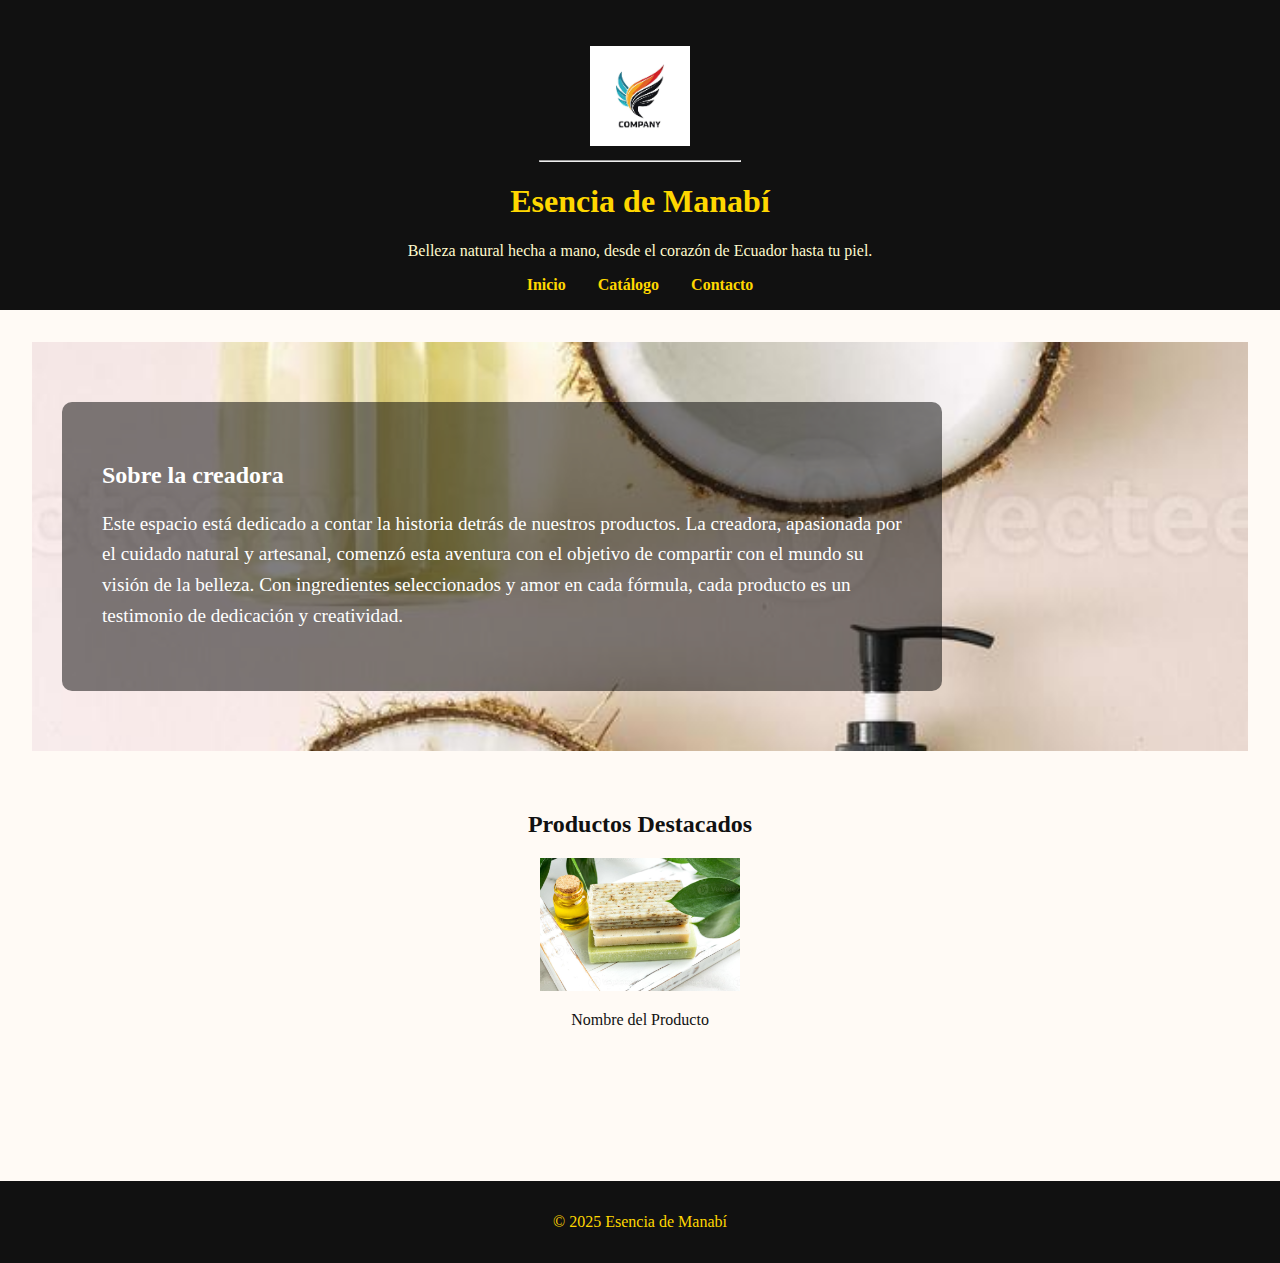
<file: index.html>
<!DOCTYPE html>
<html lang="es">
<head>
    <meta charset="UTF-8">
    <meta name="viewport" content="width=device-width, initial-scale=1.0">
    <title>Esencia de Manabí</title>
    <link rel="stylesheet" href="style.css">

    
</head>
<body>

<header>
    <div style="text-align: center; margin-top: 30px;">
    <img src="imagenes/logo.jpg" alt="Logo" style="height: 100px;">
    <hr style="width: 200px; margin: 10px auto;">
    </div>
    <h1>Esencia de Manabí</h1>
    <p class="subtitulo">Belleza natural hecha a mano, desde el corazón de Ecuador hasta tu piel.</p>
    <button class="menu-btn" onclick="toggleMenu()">☰</button>
    <nav id="menu" class="menu">
        <a href="index.html">Inicio</a>
        <a href="catalogo.html">Catálogo</a>
        <a href="contacto.html">Contacto</a>
    </nav>
</header>

<main>
    <section style="padding: 60px 30px; background: url('imagenes/1.jpg') no-repeat center center/cover; color: white;">
        <div style="background-color: rgba(0, 0, 0, 0.5); padding: 40px; max-width: 800px; border-radius: 10px;">
            <h2 style="text-align: left;">Sobre la creadora</h2>
            <p style="font-size: 1.2em; line-height: 1.6; text-align: left;">
                Este espacio está dedicado a contar la historia detrás de nuestros productos.
                La creadora, apasionada por el cuidado natural y artesanal, comenzó esta aventura
                con el objetivo de compartir con el mundo su visión de la belleza.
                Con ingredientes seleccionados y amor en cada fórmula, cada producto es un testimonio
                de dedicación y creatividad.
            </p>
        </div>
    </section>
    


    <section style="padding: 40px;">
        <h2 style="text-align: center;">Productos Destacados</h2>
        <div style="display: flex; flex-wrap: wrap; justify-content: center; gap: 30px; margin-top: 20px;">
            <div style="text-align: center;">
                <img src="imagenes/2.jpg" alt="Producto 1" style="width: 200px; height: auto;">
                <p>Nombre del Producto</p>
            </div>
            <!-- Puedes duplicar este bloque para más productos -->
        </div>
    </section>
</main>

<script>
    function toggleMenu() {
        document.getElementById("menu").classList.toggle("open");
    }
</script>
<footer>
    <p>&copy; 2025 Esencia de Manabí</p>
</footer>
</body>
</html>
</file>
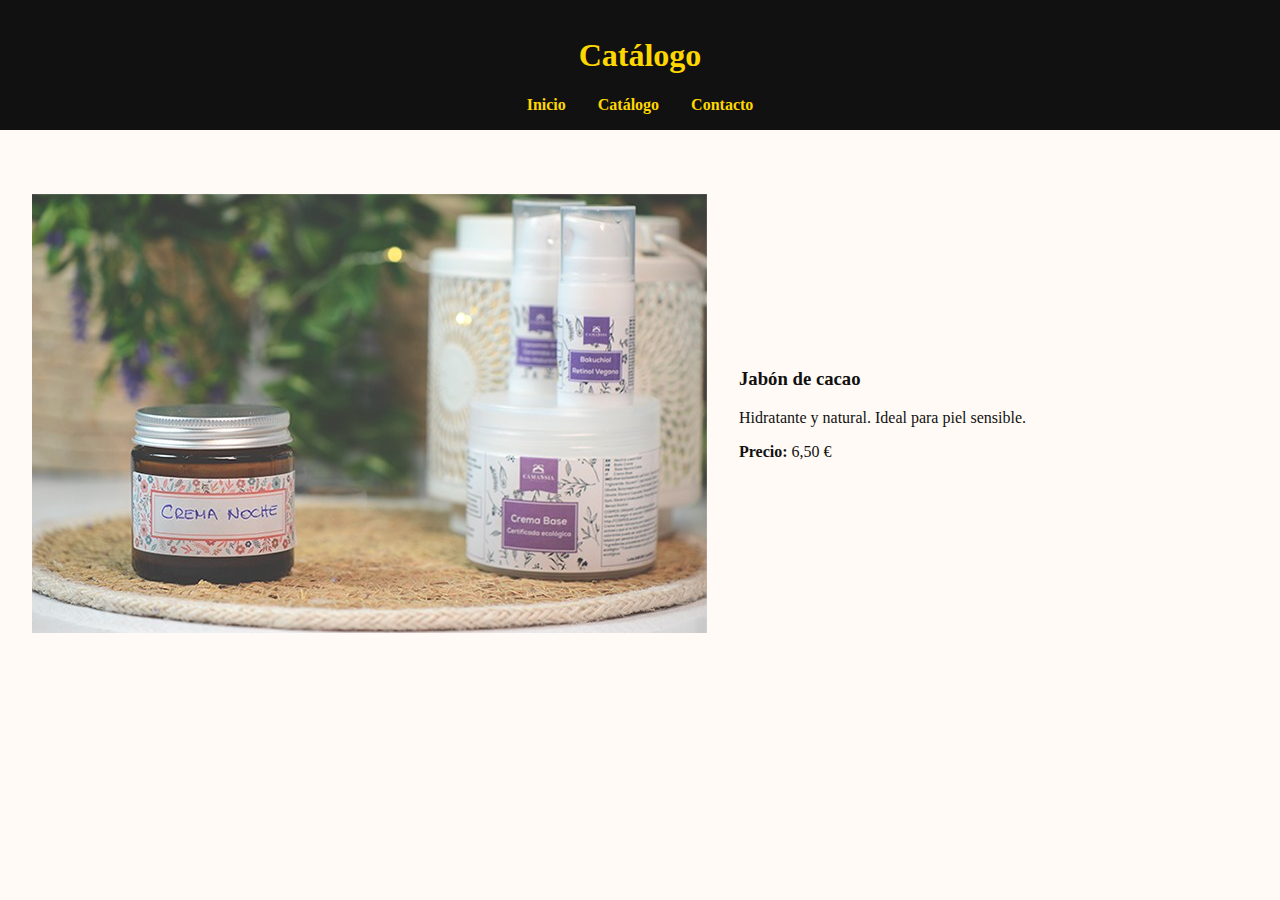
<file: catalogo.html>
<!DOCTYPE html>
<html lang="es">
<head>
    <meta charset="UTF-8">
    <meta name="viewport" content="width=device-width, initial-scale=1.0">
    <title>Catálogo - Esencia de Manabí</title>
    <link rel="stylesheet" href="style.css">
</head>
<body>
    <header>
        <h1>Catálogo</h1>
        <nav class="menu static">
            <a href="index.html">Inicio</a>
            <a href="catalogo.html">Catálogo</a>
            <a href="contacto.html">Contacto</a>
        </nav>
    </header>
    <main>
        <section class="producto">
            <img src="imagenes/3.jpg" alt="Jabón artesanal">
            <div>
                <h3>Jabón de cacao</h3>
                <p>Hidratante y natural. Ideal para piel sensible.</p>
                <p><strong>Precio:</strong> 6,50 €</p>
            </div>
        </section>
    </main>
</body>
</html>
</file>
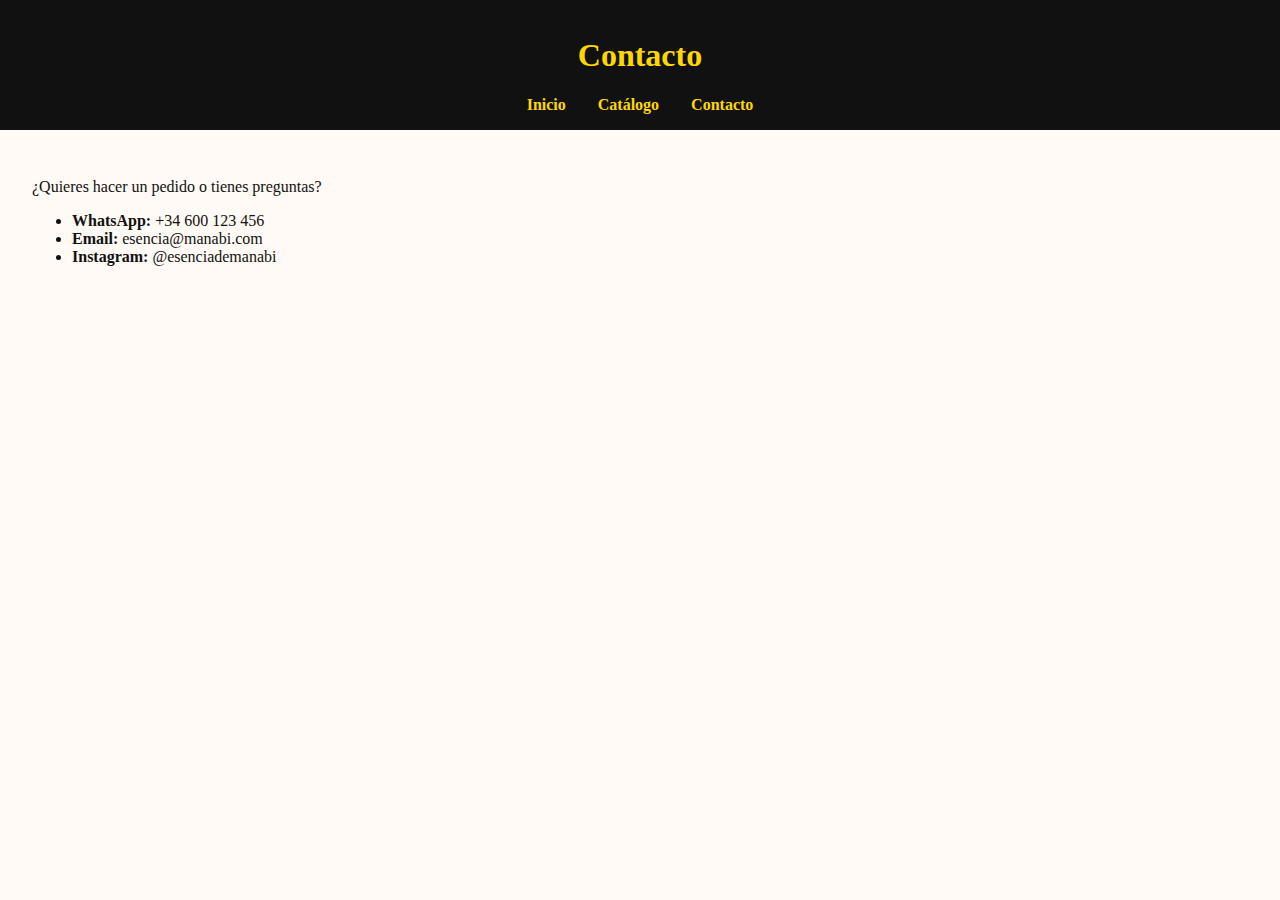
<file: contacto.html>
<!DOCTYPE html>
<html lang="es">
<head>
    <meta charset="UTF-8">
    <meta name="viewport" content="width=device-width, initial-scale=1.0">
    <title>Contacto - Esencia de Manabí</title>
    <link rel="stylesheet" href="style.css">
</head>
<body>
    <header>
        <h1>Contacto</h1>
        <nav class="menu static">
            <a href="index.html">Inicio</a>
            <a href="catalogo.html">Catálogo</a>
            <a href="contacto.html">Contacto</a>
        </nav>
    </header>
    <main>
        <section>
            <p>¿Quieres hacer un pedido o tienes preguntas?</p>
            <ul>
                <li><strong>WhatsApp:</strong> +34 600 123 456</li>
                <li><strong>Email:</strong> esencia@manabi.com</li>
                <li><strong>Instagram:</strong> @esenciademanabi</li>
            </ul>
        </section>
    </main>
</body>
</html>
</file>
<file: style.css>
header {
    background-color: #111;
    color: gold;
    padding: 1rem;
    text-align: center;
    position: relative;
}


body {
    font-family: 'Georgia', serif;
    margin: 0;
    background: #fffaf5;
    color: #111;
}


.subtitulo {
    font-size: 1rem;
    color: #fffacd;
}

.menu-btn {
    position: absolute;
    top: 1rem;
    right: 1rem;
    font-size: 1.5rem;
    background: none;
    border: none;
    color: gold;
    cursor: pointer;
    display: none;
}

.menu {
    display: flex;
    justify-content: center;
    gap: 2rem;
    margin-top: 1rem;
}

.menu.static {
    position: static;
    justify-content: center;
}

.menu a {
    color: gold;
    text-decoration: none;
    font-weight: bold;
}

.menu.open {
    display: block;
    flex-direction: column;
    background: #222;
    position: absolute;
    top: 60px;
    right: 0;
    width: 200px;
    padding: 1rem;
}

main {
    padding: 2rem;
}

img {
    max-width: 100%;
    height: auto;
}

.producto {
    display: flex;
    align-items: center;
    gap: 2rem;
    margin: 2rem 0;
}
footer {
    text-align: center;
    padding: 1rem;
    background-color: #111;
    color: gold;
    margin-top: 4rem;
}


@media (max-width: 768px) {
    .menu {
        display: none;
    }
    .menu-btn {
        display: block;
    }
    .producto {
        flex-direction: column;
    }
}
</file>
